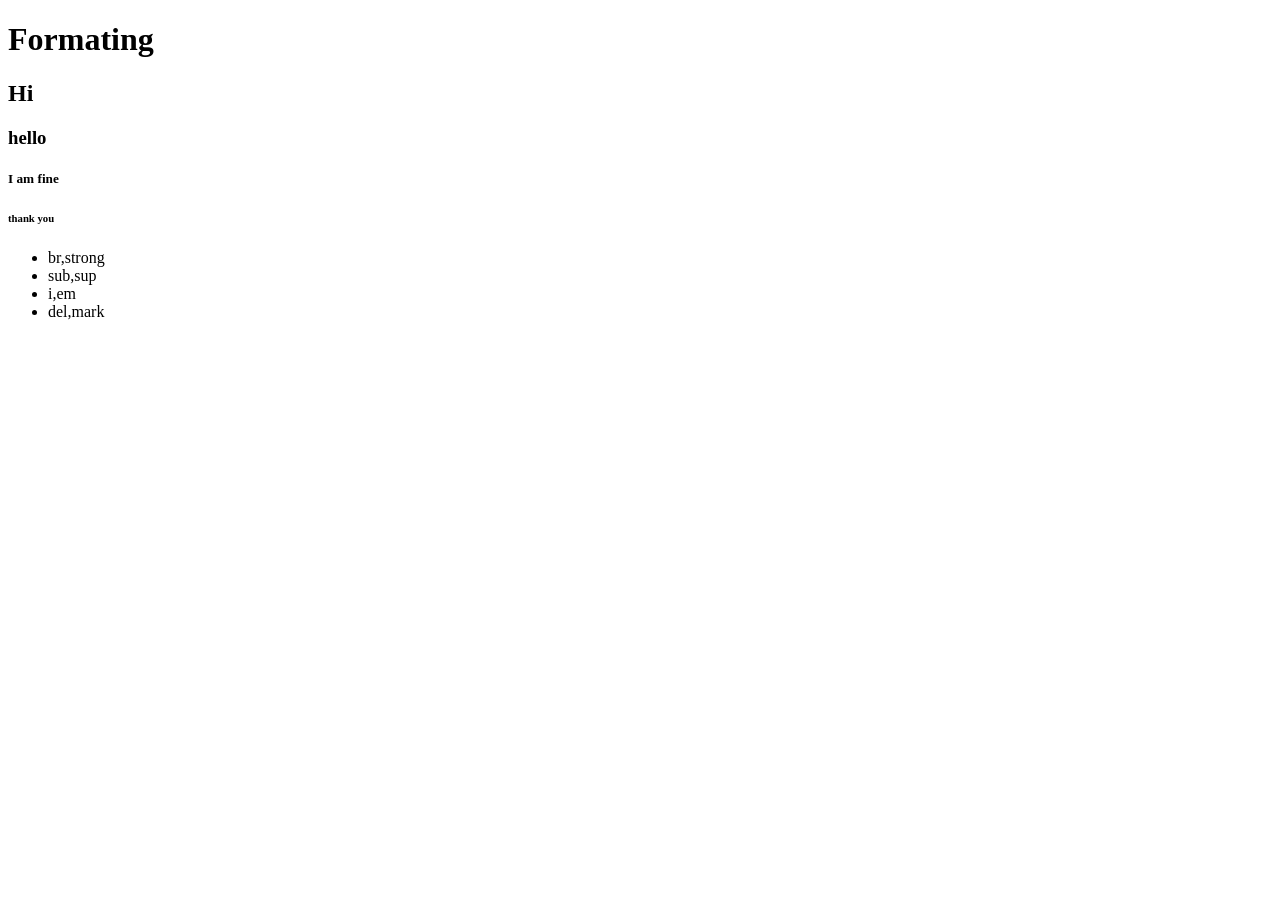
<file: formating.html>
<!DOCTYPE html>
<html lang="en">
<head>
    <meta charset="UTF-8">
    <meta name="viewport" content="width=device-width, initial-scale=1.0">
    <title>formating</title>
</head>
<body>
    <h1>Formating</h1>
    <h2>Hi</h2>
    <h3>hello</h3>
    <!-- <h4>how are you</h4> -->
    <h5><b>I am fine</b></h5>
    <h6>thank you</h6>
    <ul>
        <li>br,strong</li>
        <li>sub,sup</li>
        <li>i,em</li>
        <li>del,mark</li>
    </ul>



</body>
</html>
</file>
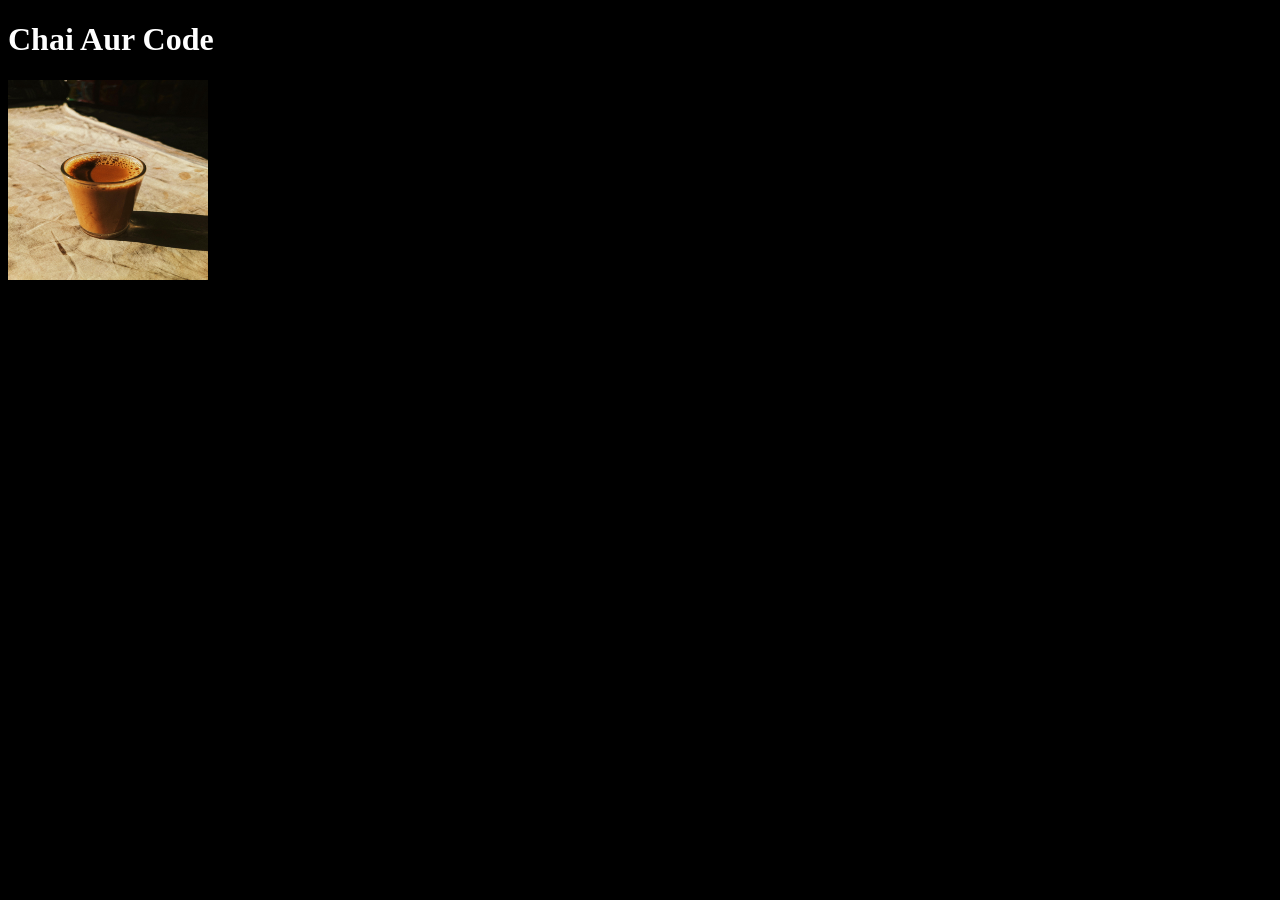
<file: image.html>
<!DOCTYPE html>
<html lang="en">
<head>
    <meta charset="UTF-8">
    <meta name="viewport" content="width=device-width, initial-scale=1.0">
    <link rel="stylesheet" href="style.css">
    <title>Chai Aur Code</title>
</head>
<body>
    <h1>Chai Aur Code</h1>
    <img width="500" height="500" src="pexels-sreeraj-r-114875813-18030044.jpg" alt="Description of image">
</body>
</html>
</file>
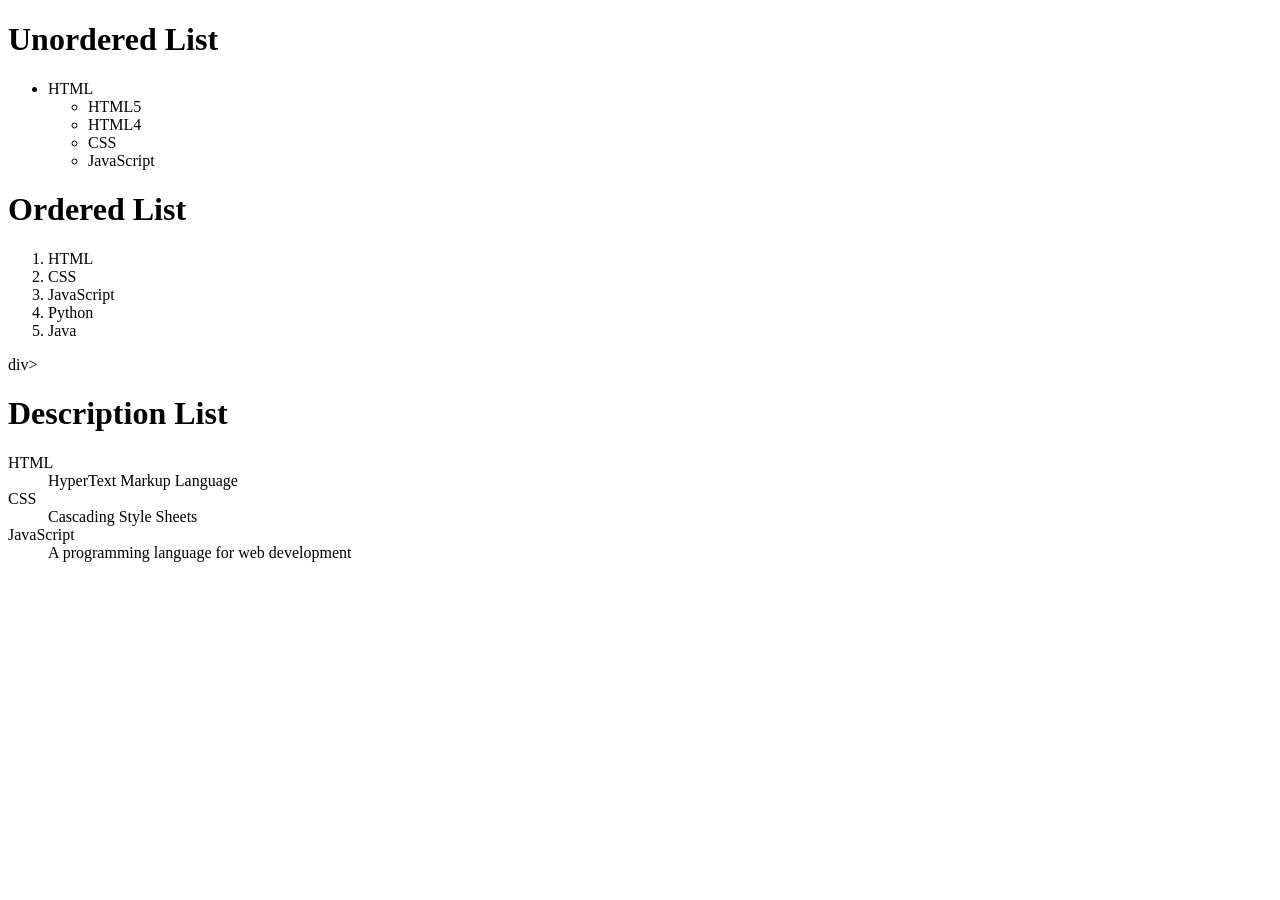
<file: list.html>
<!DOCTYPE html>
<html lang="en">
<head>
    <meta charset="UTF-8">
    <meta name="viewport" content="width=device-width, initial-scale=1.0">
    <title>all type oflist</title>
</head>
<body>
    <div>
        <h1>Unordered List</h1>
        <ul>
            <li>HTML
                <ul>
                    <li>HTML5</li>
                    <li>HTML4</li>
            </li>
            <li>CSS</li>
            <li>JavaScript</li>

        </ul>
    </div>
    <div>
        <h1>Ordered List</h1>
        <ol>
            <li>HTML</li>
            <li>CSS</li>
            <li>JavaScript</li>
            <li>Python</li>
            <li>Java</li>
        </ol>
    </div>
    div>
        <h1>Description List</h1>
        <dl>
            <dt>HTML</dt>
            <dd>HyperText Markup Language</dd>
            <dt>CSS</dt>
            <dd>Cascading Style Sheets</dd>
            <dt>JavaScript</dt>
            <dd>A programming language for web development</dd>
        </dl>
</body>
</html>
</file>
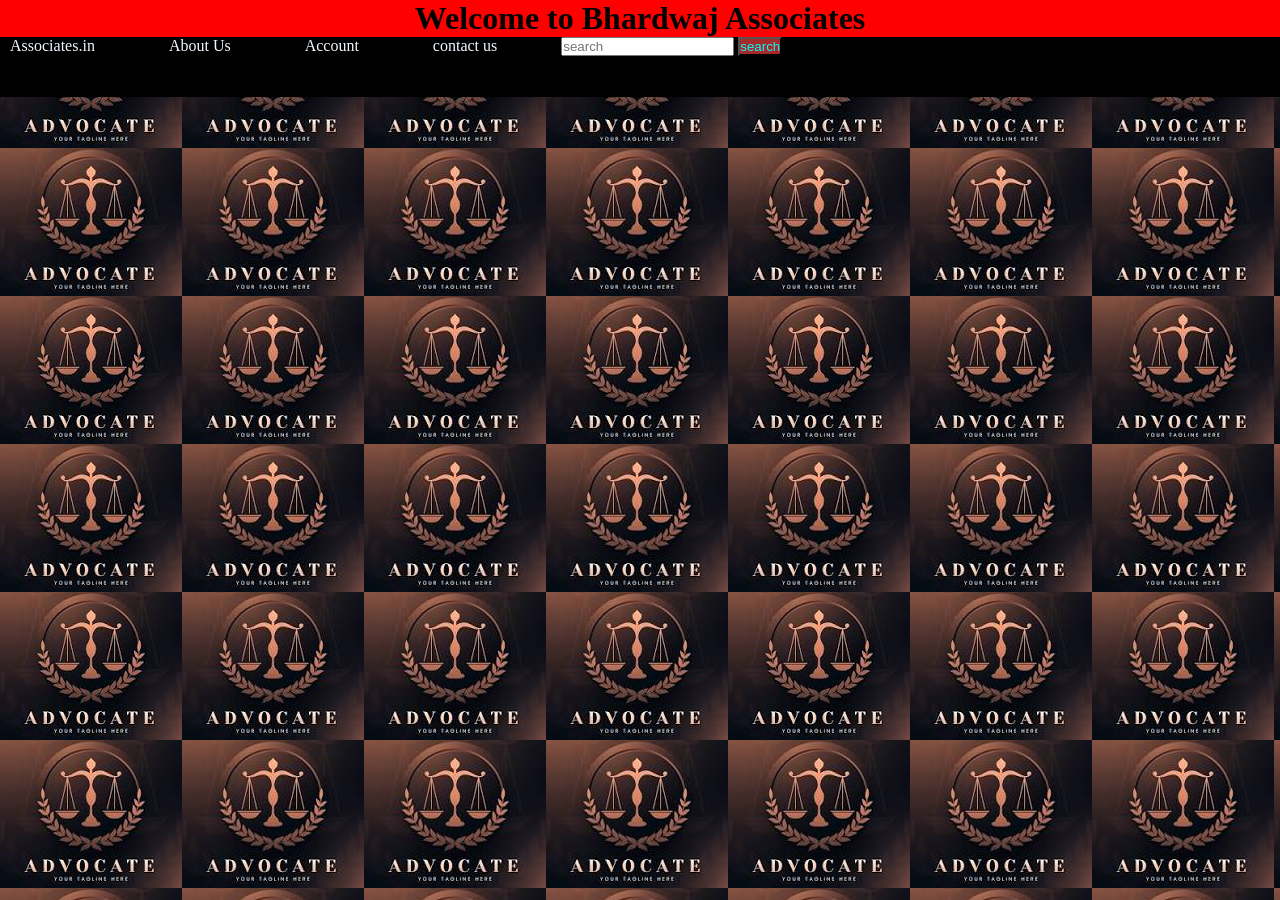
<file: nav.html>
<!DOCTYPE html>
<html lang="en">
<head>
    <meta charset="UTF-8">
    <meta name="viewport" content="width=device-width, initial-scale=1.0">
    <link rel="stylesheet" href="nav.css">
    <title>nav bar</title>
</head>
<body background="[data-uri]">
    <div id="Welcome">
        <h1 style="color: black;">Welcome to Bhardwaj Associates</h1>
    </div>
    
    <div id="navbar">
        <a id="logo">Associates.in</a>
        <a href="index.html">About Us</a>
        <a >Account</a>
        <a >contact us </a>
          <input style
 placeholder="search">
          <button>search</button>
        

        

        
    </div>
    
    
        
    
</body>
</html>
</file>
<file: style.css>
body{
    background-color: black;
    color: white;
}
h{
    color:blanchedalmond
    text-align: center;
    
}
img{
    width: 200px;
    height: 200px;
    background-color: black;
}
</file>
<file: nav.css>
*{
    margin: 0;
    padding: 0;
    box-sizing: border-box;
    color: aliceblue;
    
}
#navbar{
    height: 60px;
    background-color: black; 
}
button {
    background-color: brown;
    color: aqua;


}
a{
    margin-right: 50px; 
    padding: 10px;
    text-decoration: none;
}
#Welcome{
    
    text-align: center;
    background-color: red;
    ;
}
img{
    width: 100px;
    height: 100px;
    align-items: center;

}

    
}
</file>
